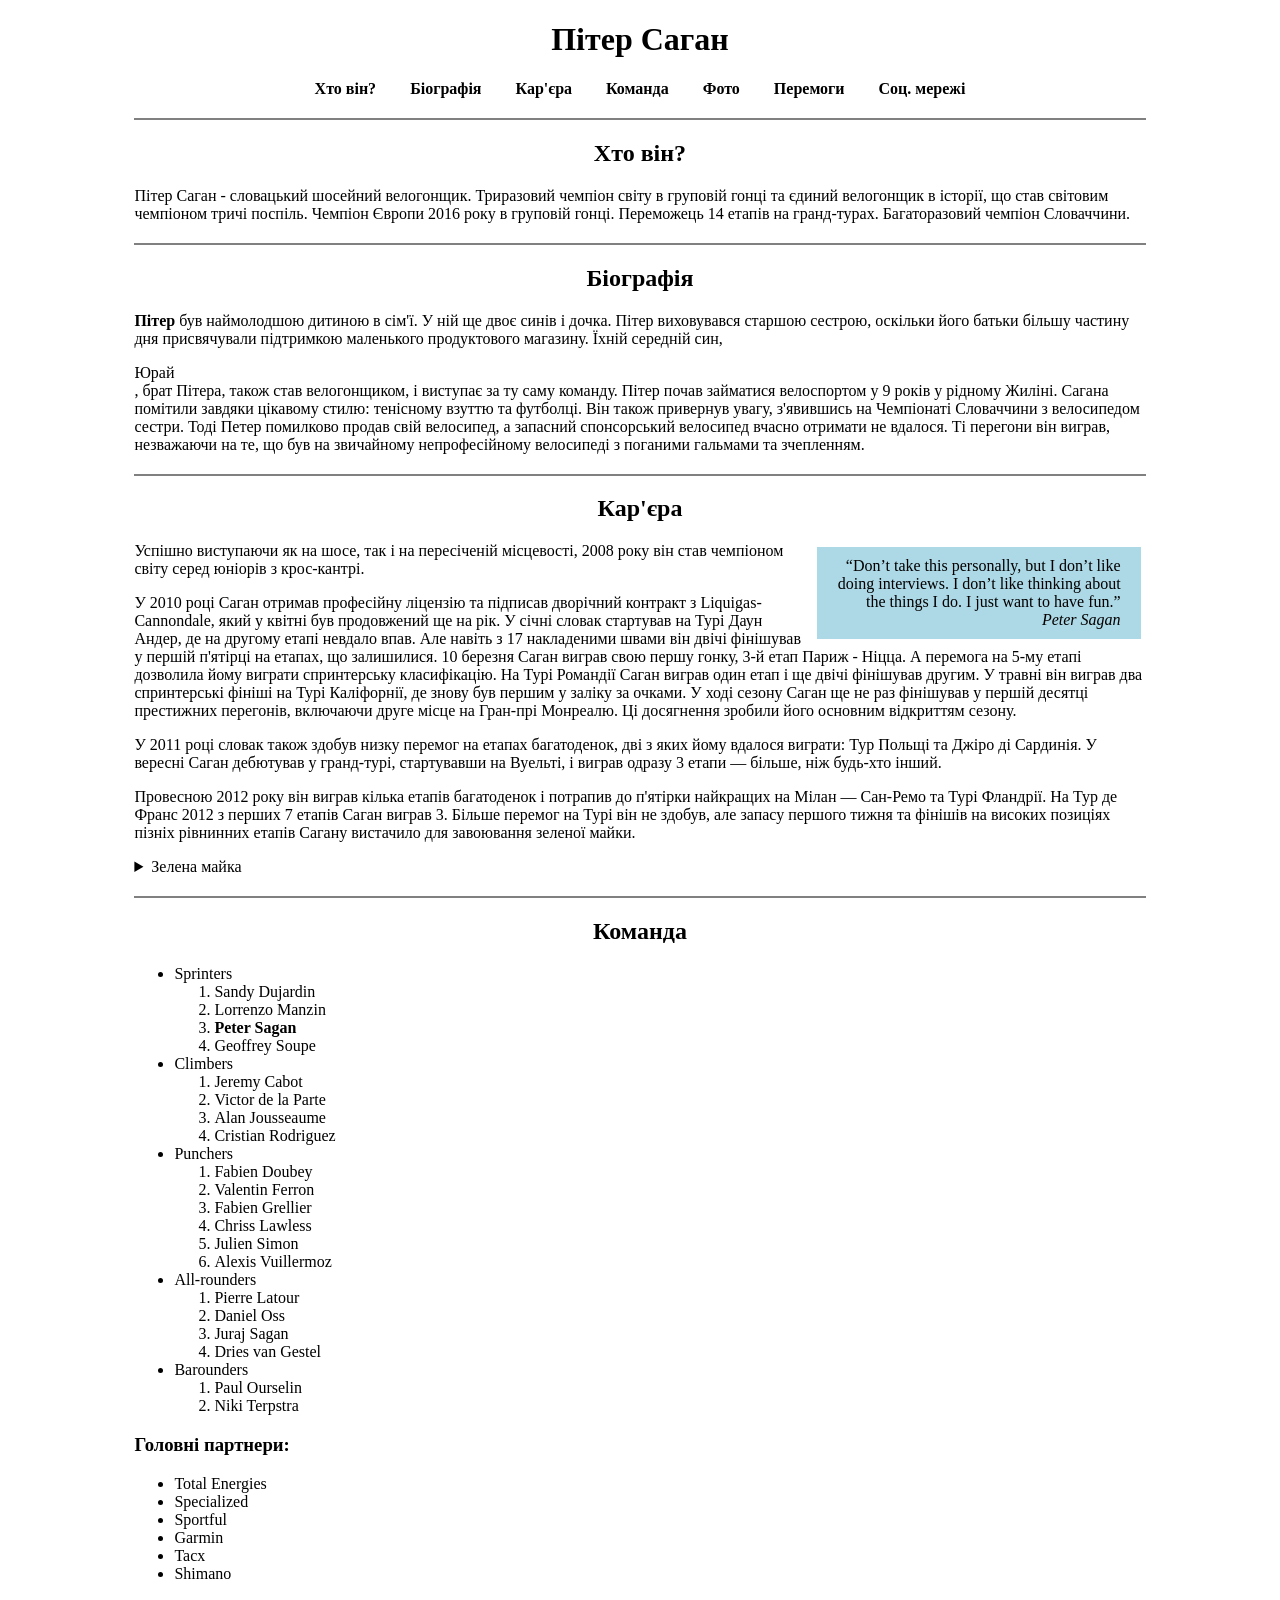
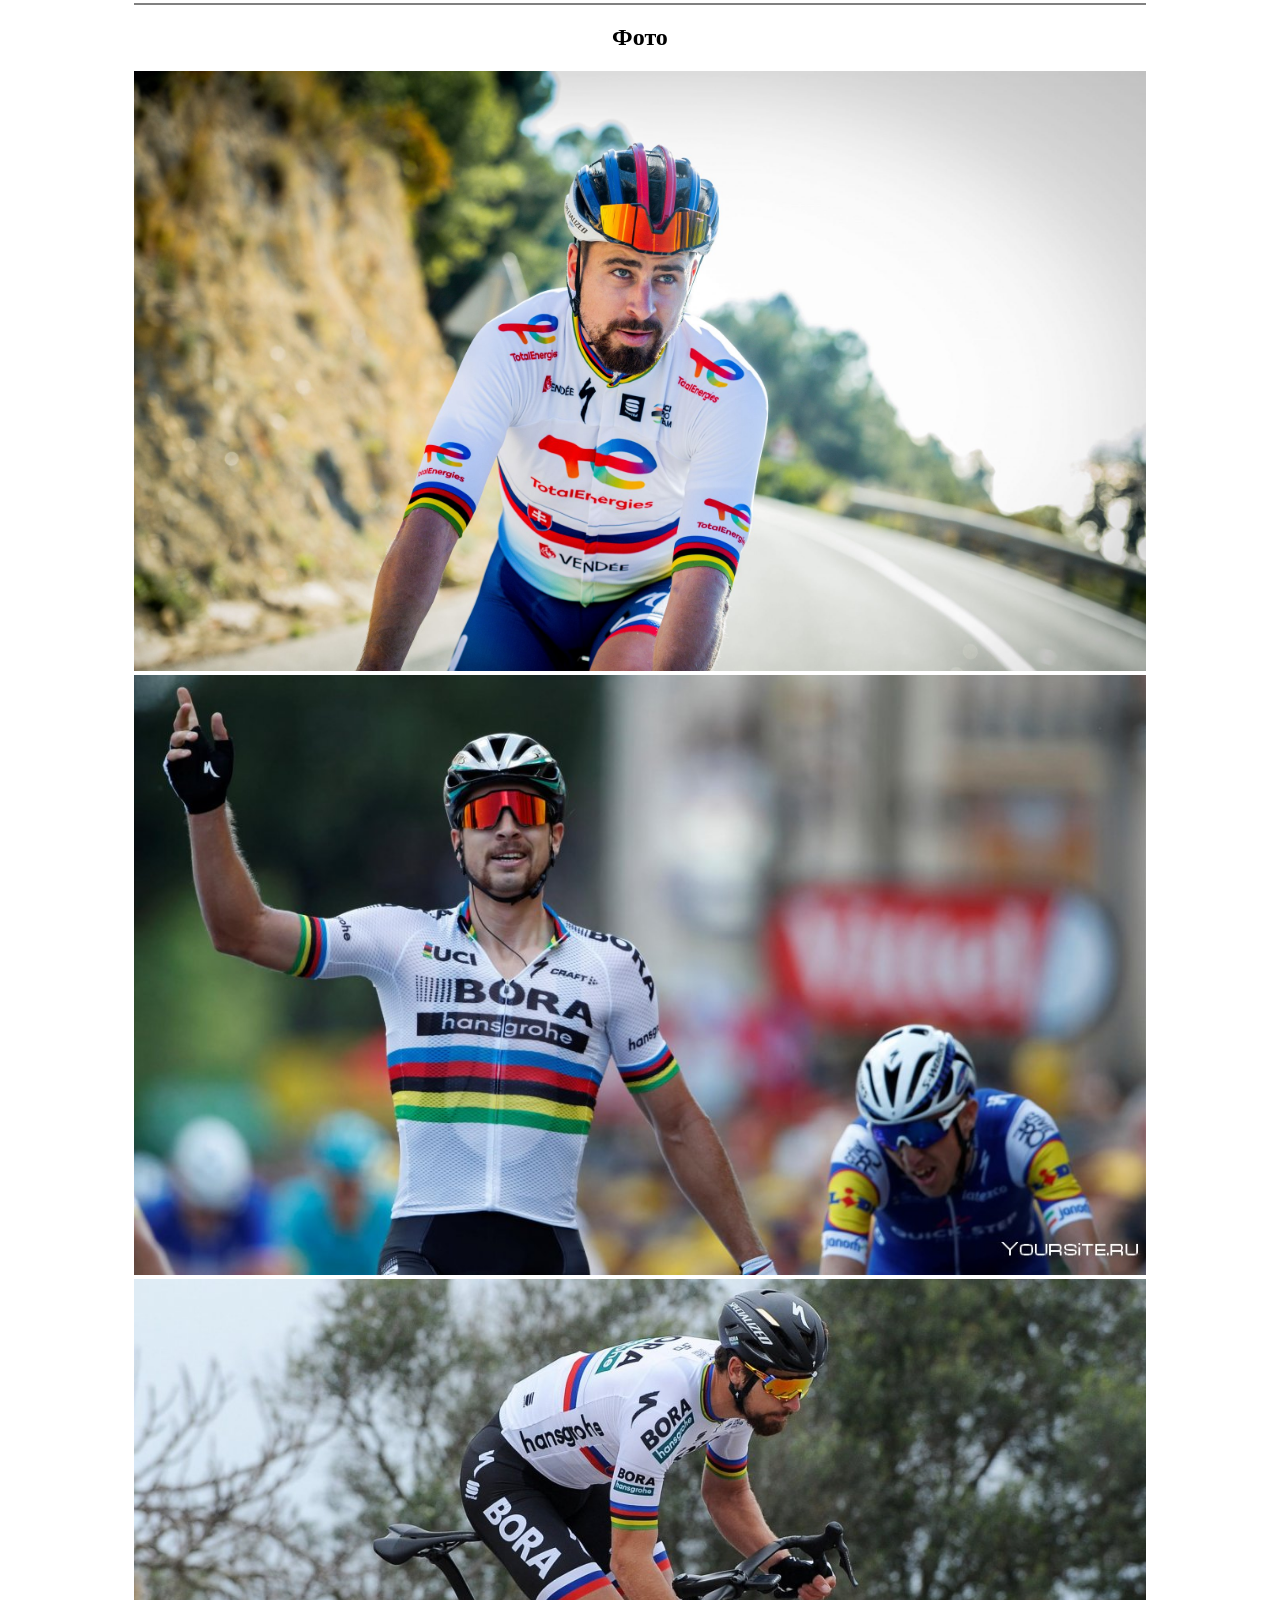
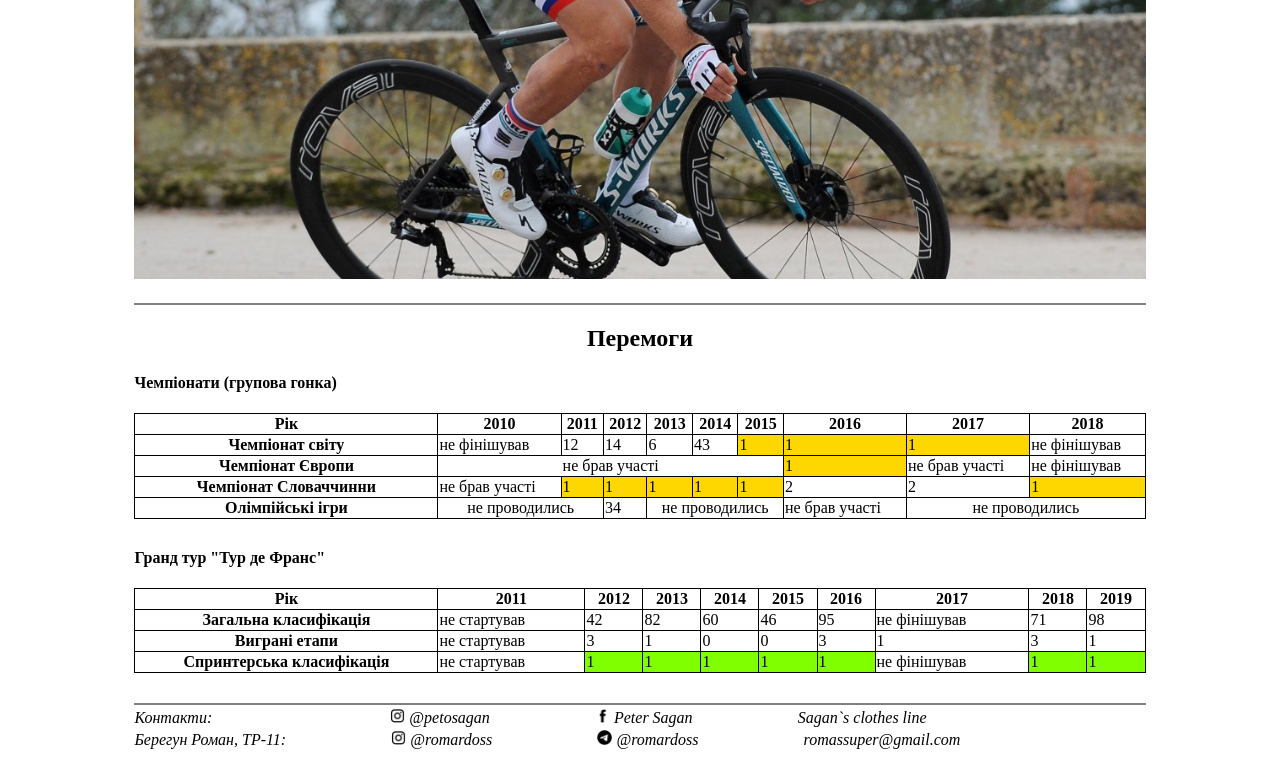
<file: index.html>
<!DOCTYPE html>
<html lang="uk">
<head>
    <meta charset="UTF-8">
    <meta http-equiv="X-UA-Compatible" content="IE=edge">
    <meta name="viewport" content="width=device-width, initial-scale=1.0">
    <title>Пітер Саган</title>
    <base href="index.html">
    <link rel="stylesheet" href="style.css">
</head>
<body>
    <header>
        <h1>Пітер Саган</h1>
        <nav>
            <b>
            <a href="#who" class="header" title="Основна інформація про Пітера">Хто він?</a>
            <a href="#bio" class="header" title="Перейти до біографії спортсмена">Біографія</a>
            <a href="#career" class="header" title="Перейти до розділу кар'єри спортсмена">Кар'єра</a>
            <a href="#team" class="header" title="Команда Сагана">Команда</a>
            <a href="#photo" class="header" title="Переглянути фото Петра">Фото</a>
            <a href="#wins" class="header" title="Таблиця з перемогами">Перемоги</a>
            <a href="#net" class="header" title="Соціальні мережі спортсмена">Соц. мережі</a>
            </b>
        </nav>
    </header>

    <article class="article" id="who">
        <h2 >Хто він?</h2>
        <p>
            Пітер Саган - словацький шосейний велогонщик. Триразовий чемпіон світу в груповій гонці та єдиний велогонщик в історії, що
            став світовим чемпіоном тричі поспіль. Чемпіон Європи 2016 року в груповій гонці. Переможець 14 етапів на гранд-турах.
            Багаторазовий чемпіон Словаччини.
        
        </p>
    </article>

    <article class="article">
        <h2 id="bio">Біографія</h2>
        <p>
            <b>Пітер</b> був наймолодшою ​​дитиною в сім'ї. У ній ще двоє синів і дочка. Пітер виховувався старшою сестрою, оскільки його батьки більшу частину дня присвячували підтримкою маленького продуктового магазину. 
            Їхній середній син, <div>Юрай</div>, брат Пітера, також став велогонщиком, і виступає за ту саму команду. Пітер почав займатися велоспортом у 9 років у рідному Жиліні. Сагана помітили завдяки цікавому стилю: 
            тенісному взуттю та футболці. Він також привернув увагу, з'явившись на Чемпіонаті Словаччини з велосипедом сестри. Тоді Петер помилково продав свій велосипед, а запасний спонсорський велосипед вчасно 
            отримати не вдалося. Ті перегони він виграв, незважаючи на те, що був на звичайному непрофесійному велосипеді з поганими гальмами та зчепленням.
        </p>
    </article>

    <article class="article">
        <h2 id="career">Кар'єра</h2>
        <p>
            <aside>
                “Don’t take this personally, but I don’t like doing interviews. 
                I don’t like thinking about the things I do. I just want to have fun.”
                <br>
                <a class="italic">Peter Sagan</a>
            </aside>
            Успішно виступаючи як на шосе, так і на пересіченій місцевості, 2008 року він став чемпіоном світу серед юніорів з крос-кантрі.
        </p>
        <p>
            У 2010 році Саган отримав професійну ліцензію та підписав дворічний контракт з Liquigas-Cannondale, який у квітні був продовжений ще на рік. 
            У січні словак стартував на Турі Даун Андер, де на другому етапі невдало впав. Але навіть з 17 накладеними швами він двічі фінішував у першій п'ятірці на етапах, що залишилися. 
            10 березня Саган виграв свою першу гонку, 3-й етап Париж - Ніцца. А перемога на 5-му етапі дозволила йому виграти спринтерську класифікацію. 
            На Турі Романдії Саган виграв один етап і ще двічі фінішував другим. У травні він виграв два спринтерські фініші на Турі Каліфорнії, де знову був першим у заліку за очками. 
            У ході сезону Саган ще не раз фінішував у першій десятці престижних перегонів, включаючи друге місце на Гран-прі Монреалю. Ці досягнення зробили його основним відкриттям сезону.
        </p>
        <p>
            У 2011 році словак також здобув низку перемог на етапах багатоденок, дві з яких йому вдалося виграти: Тур Польщі та Джіро ді Сардинія. 
            У вересні Саган дебютував у гранд-турі, стартувавши на Вуельті, і виграв одразу 3 етапи — більше, ніж будь-хто інший.
        </p>
        <p>
            Провесною 2012 року він виграв кілька етапів багатоденок і потрапив до п'ятірки найкращих на Мілан — Сан-Ремо та Турі Фландрії. На Тур де Франс 2012 з перших 7 етапів Саган виграв 3. 
            Більше перемог на Турі він не здобув, але запасу першого тижня та фінішів на високих позиціях пізніх рівнинних етапів Сагану вистачило для завоювання зеленої майки.
            <details>
                <summary>Зелена майка</summary>
                За кожен фінішний спрінт учасникам нараховуються бали. Той, хто має найбільшу кількість балів - їздить у майці зеленого кольору. Той, хто протримався у майці до кінця багатоденних перегонів - 
                перемагає у спринтерській категорії.
            </details>
        </p>
    </article>

    <article class="article">
        <h2 id="team">Команда</h2>
        <ul>
            <li>Sprinters</li>
            <ol>
                <li>Sandy Dujardin</li>
                <li>Lorrenzo Manzin</li>
                <li><b>Peter Sagan</b></li>
                <li>Geoffrey Soupe</li>
            </ol>
            <li>Climbers</li>
            <ol>
                <li>Jeremy Cabot</li>
                <li>Victor de la Parte</li>
                <li>Alan Jousseaume</li>
                <li>Cristian Rodriguez</li>
            </ol>
            <li>Punchers</li>
            <ol>
                <li>Fabien Doubey</li>
                <li>Valentin Ferron</li>
                <li>Fabien Grellier</li>
                <li>Chriss Lawless</li>
                <li>Julien Simon</li>
                <li>Alexis Vuillermoz</li>
            </ol>
            <li>All-rounders</li>
            <ol>
                <li>Pierre Latour</li>
                <li>Daniel Oss</li>
                <li>Juraj Sagan</li>
                <li>Dries van Gestel</li>
            </ol>
            <li>Barounders</li>
            <ol>
                <li>Paul Ourselin</li>
                <li>Niki Terpstra</li>
            </ol>
        </ul>

        <h3 class="def-h">Головні партнери:</h3>
        <ul>
            <li>Total Energies</li>
            <li>Specialized</li>
            <li>Sportful</li>
            <li>Garmin</li>
            <li>Tacx</li>
            <li>Shimano</li>
        </ul>
    </article>

    <article class="article">
        <h2 id="photo">Фото</h2>
        <img src="sagan-on-training.jpg" class="photo">
        <a href="https://www.youtube.com/watch?v=tbSg7ZfvI_M" target="_blank">
            <img src="winning-sagan.jpg" class="photo">
        </a>
        <img src="sagan-sprinting.jpg" class="photo" usemap="#third-photo">
        <map name="third-photo">
            <area shape="rect" coords="0,300,2400,600" target="_blank" alt="bike" title="Велосипеди Specialized" href="https://www.specialized.com/ru/ru/shop/bikes/c/bikes">
            <area shape="rect" coords="0,0,2400,300" target="_blank" alt="Sagan" title="Відео заїздів Сагана" href="https://www.youtube.com/watch?v=QuPJn2h2fZk">
        </map>

    </article>

    <article class="article">
        <h2 id="wins">Перемоги</h2>
        <h4>Чемпіонати (групова гонка)</h4>
        <table>
            <tr>
                <th class="wide">Рік</th>
                <th>2010</th>
                <th>2011</th>
                <th>2012</th>
                <th>2013</th>
                <th>2014</th>
                <th>2015</th>
                <th>2016</th>
                <th>2017</th>
                <th>2018</th>
            </tr>
            <tr>
                <th>Чемпіонат світу</th>
                <td>не фінішував</td>
                <td>12</td>
                <td>14</td>
                <td>6</td>
                <td>43</td>
                <td class="win">1</td>
                <td class="win">1</td>
                <td class="win">1</td>
                <td>не фінішував</td>
            </tr>
            <tr>
                <th>Чемпіонат Європи</th>
                <td colspan="6" class="center">не брав участі</td>
                <td class="win">1</td>
                <td>не брав участі</td>
                <td>не фінішував</td>
            </tr>
            <tr>
                <th>Чемпіонат Словаччинни</th>
                <td>не брав участі</td>
                <td class="win">1</td>
                <td class="win">1</td>
                <td class="win">1</td>
                <td class="win">1</td>
                <td class="win">1</td>
                <td>2</td>
                <td>2</td>
                <td class="win">1</td>
            </tr>
            <tr>
                <th>Олімпійські ігри</th>
                <td colspan="2" class="center">не проводились</td>
                <td>34</td>
                <td colspan="3" class="center">не проводились</td>
                <td>не брав участі</td>
                <td colspan="2" class="center">не проводились</td>
            </tr>
        </table>

        <h4>Гранд тур "Тур де Франс"</h4>
        <table>
            <tr>
                <th class="wide">Рік</th>
                <th>2011</th>
                <th>2012</th>
                <th>2013</th>
                <th>2014</th>
                <th>2015</th>
                <th>2016</th>
                <th>2017</th>
                <th>2018</th>
                <th>2019</th>
            </tr>
            <tr>
                <th>Загальна класифікація</th>
                <td>не стартував</td>
                <td>42</td>
                <td>82</td>
                <td>60</td>
                <td>46</td>
                <td>95</td>
                <td>не фінішував</td>
                <td>71</td>
                <td>98</td>
            </tr>
            <tr>
                <th>Виграні етапи</th>
                <td>не стартував</td>
                <td>3</td>
                <td>1</td>
                <td>0</td>
                <td>0</td>
                <td>3</td>
                <td>1</td>
                <td>3</td>
                <td>1</td>
            </tr>
            <tr>
                <th>Спринтерська класифікація</th>
                <td>не стартував</td>
                <td class="green-win">1</td>
                <td class="green-win">1</td>
                <td class="green-win">1</td>
                <td class="green-win">1</td>
                <td class="green-win">1</td>
                <td>не фінішував</td>
                <td class="green-win">1</td>
                <td class="green-win">1</td>
            </tr>
        </table>
    </article>
    
    <footer>
        <span style="margin-right: 73px;">
            <a id="net">Контакти:</a>
        </span>
        <span>
            <a href="https://www.instagram.com/petosagan/" target="_blank">
                <img src="inst-icon.png" class="icon">
                @petosagan</a>
            </span>
        <span>
            <a href="https://www.facebook.com/PeterSagan/" target="_blank">
                <img src="facebook-icon.png" class="icon">
                Peter Sagan</a>
        </span>
        <span>
            <a href="https://www.sportful.com/II/en/peter-sagan-line" target="_blank">
                Sagan`s clothes line
            </a>
        </span>
        <address>
            <span>
                <a>Берегун Роман, ТР-11:</a>
            </span>
            <span>
                <a href="https://www.instagram.com/romardoss/" target="_blank">
                    <img src="inst-icon.png" class="icon">
                    @romardoss</a>
            </span>
            <span>
                <a href="https://romardoss.t.me/" target="_blank">
                    <img src="telegram-icon.png" class="icon">
                    @romardoss</a>
            </span>
            <span>
                <a href="mailto:romassuper@gmail.com">romassuper@gmail.com</a>
            </span>
        </address>
    </footer>

</body>
</html>
</file>
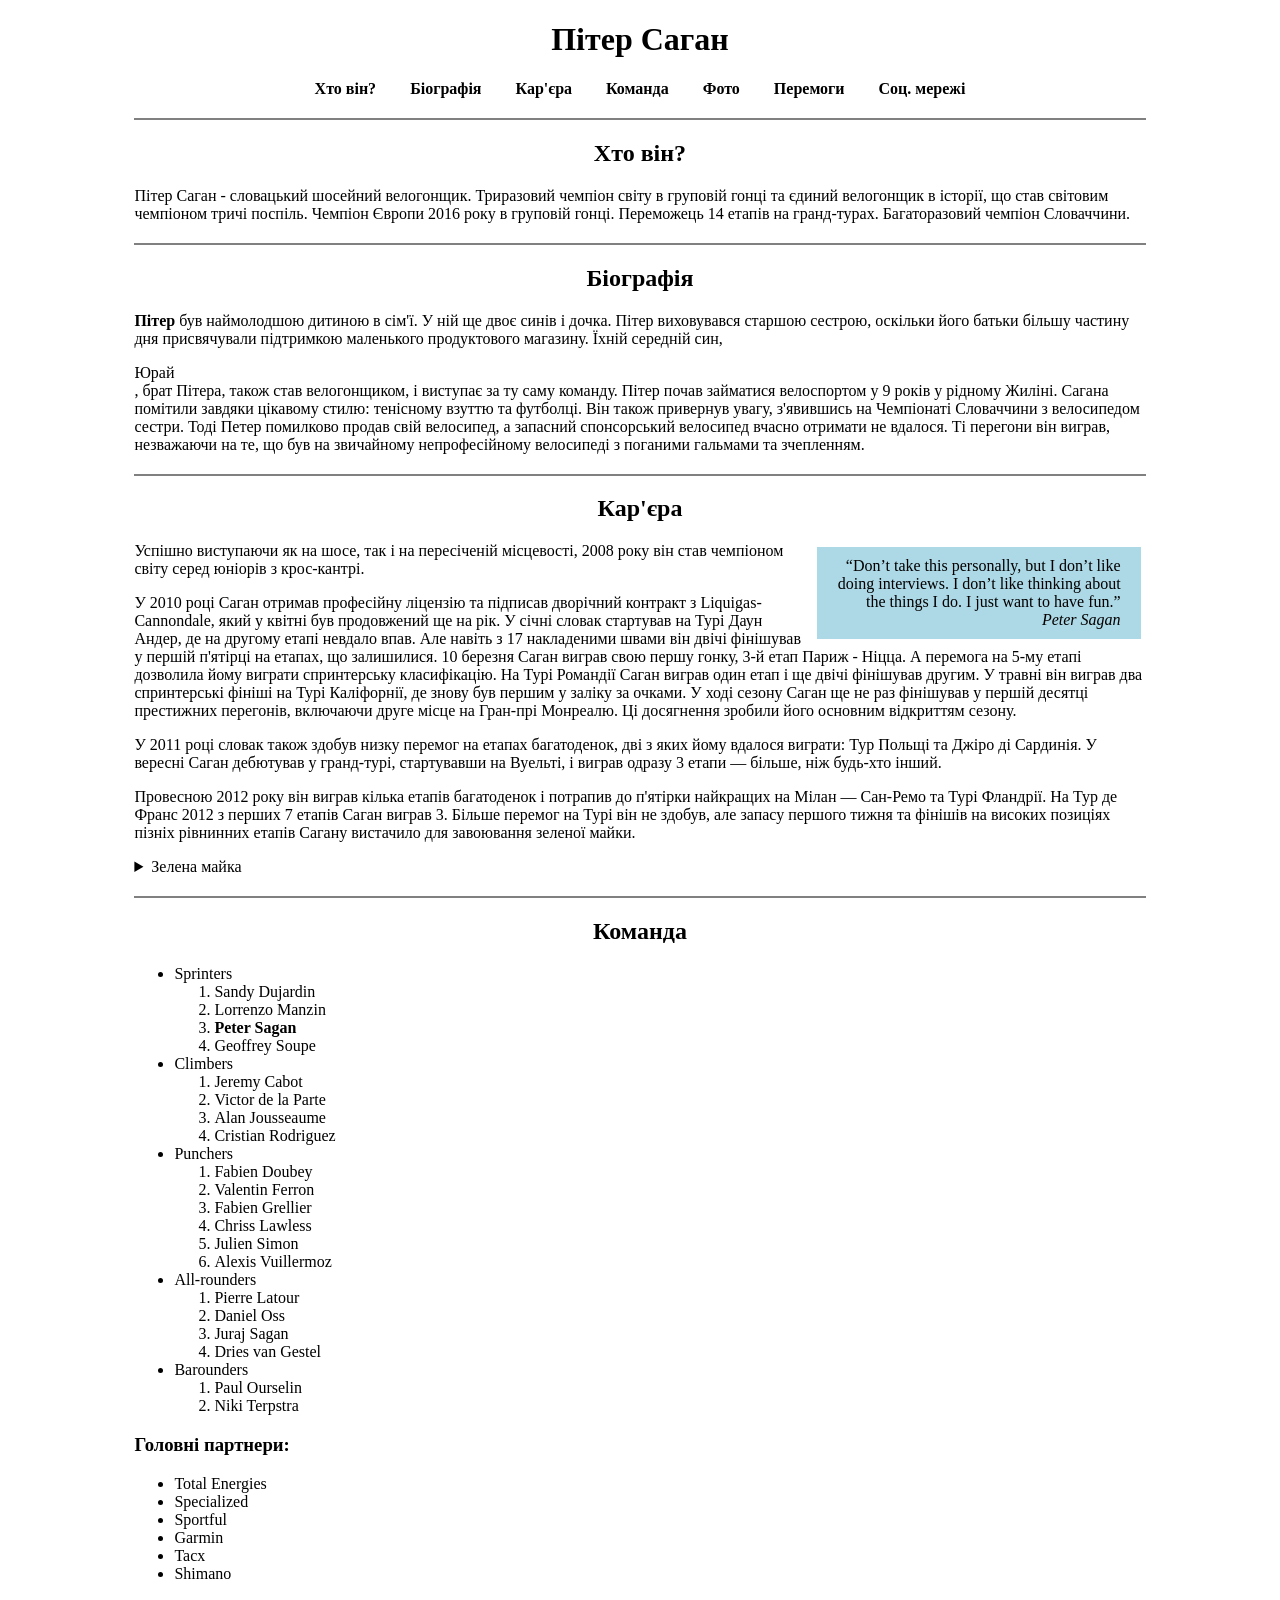
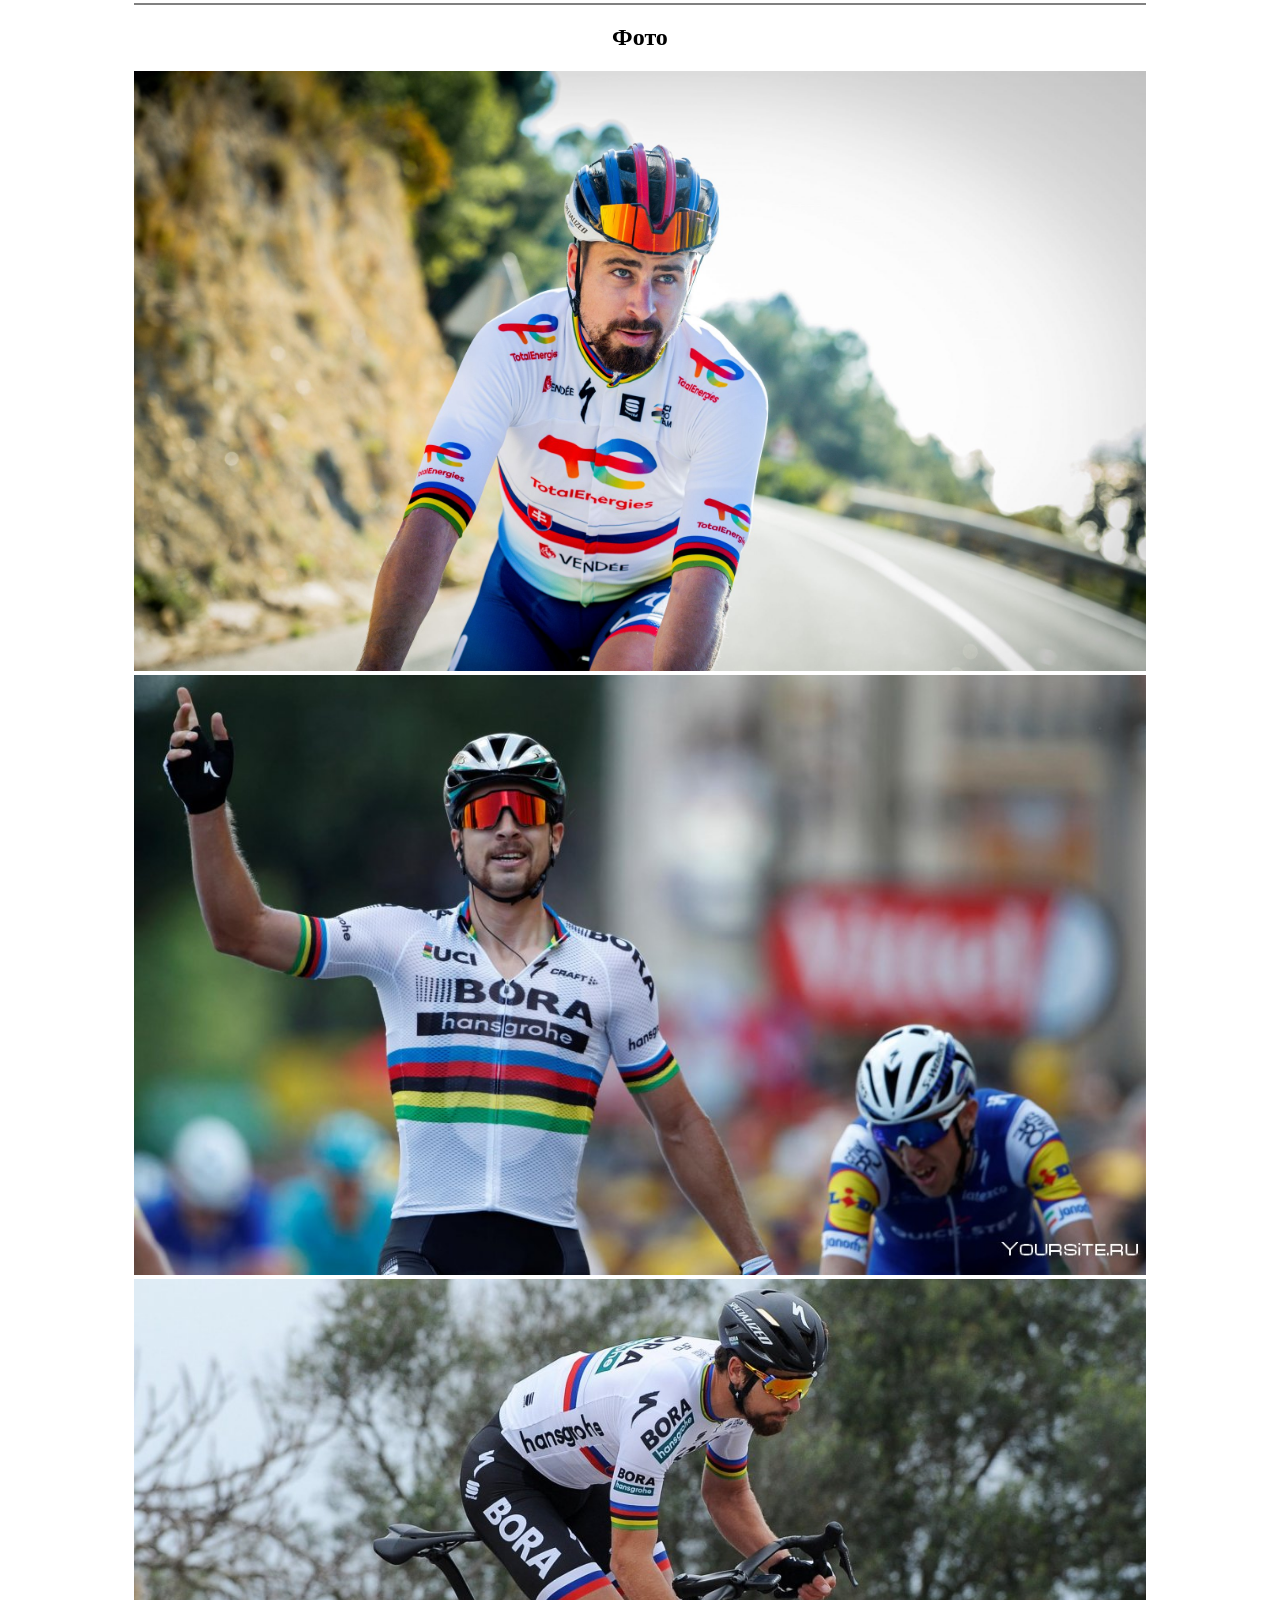
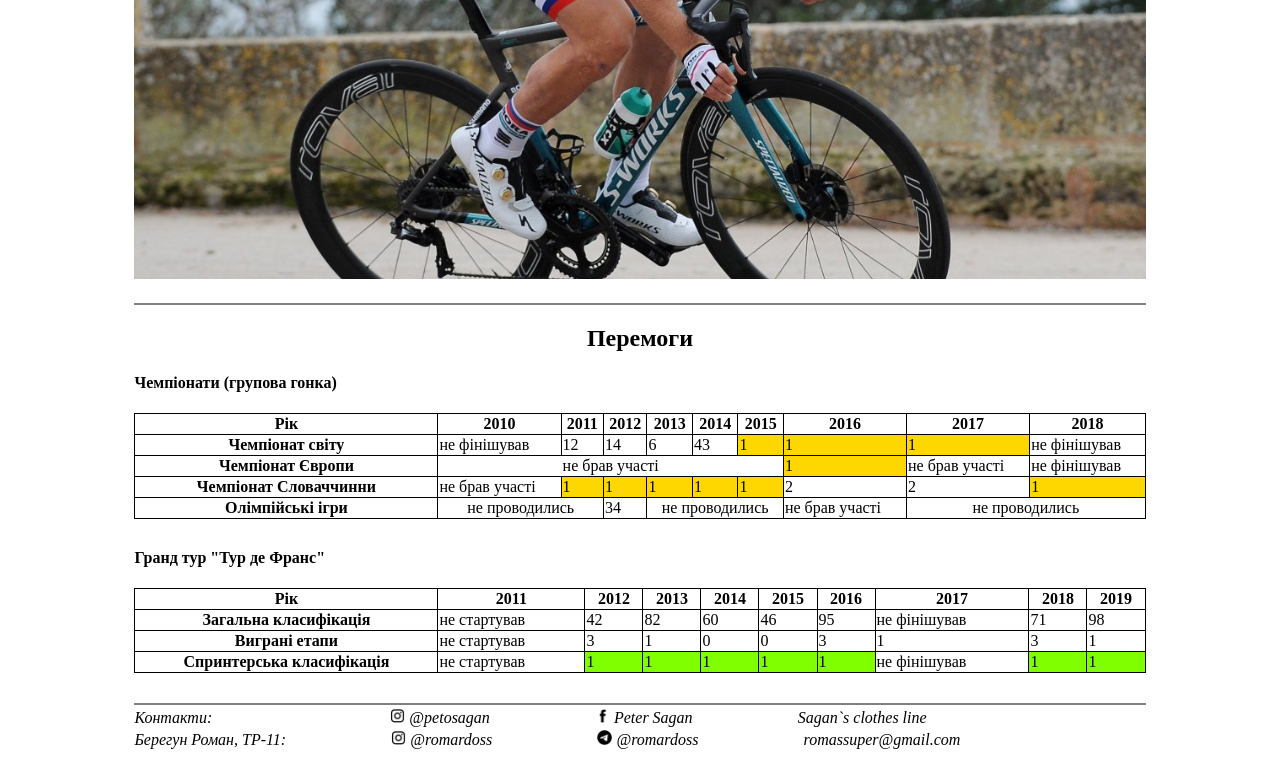
<file: Lab1.html>
<!DOCTYPE html>
<html lang="uk">
<head>
    <meta charset="UTF-8">
    <meta http-equiv="X-UA-Compatible" content="IE=edge">
    <meta name="viewport" content="width=device-width, initial-scale=1.0">
    <title>Пітер Саган</title>
    <base href="Lab1.html">
    <link rel="stylesheet" href="style.css">
</head>
<body>
    <header>
        <h1>Пітер Саган</h1>
        <nav>
            <b>
            <a href="#who" class="header" title="Основна інформація про Пітера">Хто він?</a>
            <a href="#bio" class="header" title="Перейти до біографії спортсмена">Біографія</a>
            <a href="#career" class="header" title="Перейти до розділу кар'єри спортсмена">Кар'єра</a>
            <a href="#team" class="header" title="Команда Сагана">Команда</a>
            <a href="#photo" class="header" title="Переглянути фото Петра">Фото</a>
            <a href="#wins" class="header" title="Таблиця з перемогами">Перемоги</a>
            <a href="#net" class="header" title="Соціальні мережі спортсмена">Соц. мережі</a>
            </b>
        </nav>
    </header>

    <article class="article" id="who">
        <h2 >Хто він?</h2>
        <p>
            Пітер Саган - словацький шосейний велогонщик. Триразовий чемпіон світу в груповій гонці та єдиний велогонщик в історії, що
            став світовим чемпіоном тричі поспіль. Чемпіон Європи 2016 року в груповій гонці. Переможець 14 етапів на гранд-турах.
            Багаторазовий чемпіон Словаччини.
        
        </p>
    </article>

    <article class="article">
        <h2 id="bio">Біографія</h2>
        <p>
            <b>Пітер</b> був наймолодшою ​​дитиною в сім'ї. У ній ще двоє синів і дочка. Пітер виховувався старшою сестрою, оскільки його батьки більшу частину дня присвячували підтримкою маленького продуктового магазину. 
            Їхній середній син, <div>Юрай</div>, брат Пітера, також став велогонщиком, і виступає за ту саму команду. Пітер почав займатися велоспортом у 9 років у рідному Жиліні. Сагана помітили завдяки цікавому стилю: 
            тенісному взуттю та футболці. Він також привернув увагу, з'явившись на Чемпіонаті Словаччини з велосипедом сестри. Тоді Петер помилково продав свій велосипед, а запасний спонсорський велосипед вчасно 
            отримати не вдалося. Ті перегони він виграв, незважаючи на те, що був на звичайному непрофесійному велосипеді з поганими гальмами та зчепленням.
        </p>
    </article>

    <article class="article">
        <h2 id="career">Кар'єра</h2>
        <p>
            <aside>
                “Don’t take this personally, but I don’t like doing interviews. 
                I don’t like thinking about the things I do. I just want to have fun.”
                <br>
                <a class="italic">Peter Sagan</a>
            </aside>
            Успішно виступаючи як на шосе, так і на пересіченій місцевості, 2008 року він став чемпіоном світу серед юніорів з крос-кантрі.
        </p>
        <p>
            У 2010 році Саган отримав професійну ліцензію та підписав дворічний контракт з Liquigas-Cannondale, який у квітні був продовжений ще на рік. 
            У січні словак стартував на Турі Даун Андер, де на другому етапі невдало впав. Але навіть з 17 накладеними швами він двічі фінішував у першій п'ятірці на етапах, що залишилися. 
            10 березня Саган виграв свою першу гонку, 3-й етап Париж - Ніцца. А перемога на 5-му етапі дозволила йому виграти спринтерську класифікацію. 
            На Турі Романдії Саган виграв один етап і ще двічі фінішував другим. У травні він виграв два спринтерські фініші на Турі Каліфорнії, де знову був першим у заліку за очками. 
            У ході сезону Саган ще не раз фінішував у першій десятці престижних перегонів, включаючи друге місце на Гран-прі Монреалю. Ці досягнення зробили його основним відкриттям сезону.
        </p>
        <p>
            У 2011 році словак також здобув низку перемог на етапах багатоденок, дві з яких йому вдалося виграти: Тур Польщі та Джіро ді Сардинія. 
            У вересні Саган дебютував у гранд-турі, стартувавши на Вуельті, і виграв одразу 3 етапи — більше, ніж будь-хто інший.
        </p>
        <p>
            Провесною 2012 року він виграв кілька етапів багатоденок і потрапив до п'ятірки найкращих на Мілан — Сан-Ремо та Турі Фландрії. На Тур де Франс 2012 з перших 7 етапів Саган виграв 3. 
            Більше перемог на Турі він не здобув, але запасу першого тижня та фінішів на високих позиціях пізніх рівнинних етапів Сагану вистачило для завоювання зеленої майки.
            <details>
                <summary>Зелена майка</summary>
                За кожен фінішний спрінт учасникам нараховуються бали. Той, хто має найбільшу кількість балів - їздить у майці зеленого кольору. Той, хто протримався у майці до кінця багатоденних перегонів - 
                перемагає у спринтерській категорії.
            </details>
        </p>
    </article>

    <article class="article">
        <h2 id="team">Команда</h2>
        <ul>
            <li>Sprinters</li>
            <ol>
                <li>Sandy Dujardin</li>
                <li>Lorrenzo Manzin</li>
                <li><b>Peter Sagan</b></li>
                <li>Geoffrey Soupe</li>
            </ol>
            <li>Climbers</li>
            <ol>
                <li>Jeremy Cabot</li>
                <li>Victor de la Parte</li>
                <li>Alan Jousseaume</li>
                <li>Cristian Rodriguez</li>
            </ol>
            <li>Punchers</li>
            <ol>
                <li>Fabien Doubey</li>
                <li>Valentin Ferron</li>
                <li>Fabien Grellier</li>
                <li>Chriss Lawless</li>
                <li>Julien Simon</li>
                <li>Alexis Vuillermoz</li>
            </ol>
            <li>All-rounders</li>
            <ol>
                <li>Pierre Latour</li>
                <li>Daniel Oss</li>
                <li>Juraj Sagan</li>
                <li>Dries van Gestel</li>
            </ol>
            <li>Barounders</li>
            <ol>
                <li>Paul Ourselin</li>
                <li>Niki Terpstra</li>
            </ol>
        </ul>

        <h3 class="def-h">Головні партнери:</h3>
        <ul>
            <li>Total Energies</li>
            <li>Specialized</li>
            <li>Sportful</li>
            <li>Garmin</li>
            <li>Tacx</li>
            <li>Shimano</li>
        </ul>
    </article>

    <article class="article">
        <h2 id="photo">Фото</h2>
        <img src="sagan-on-training.jpg" class="photo">
        <a href="https://www.youtube.com/watch?v=tbSg7ZfvI_M" target="_blank">
            <img src="winning-sagan.jpg" class="photo">
        </a>
        <img src="sagan-sprinting.jpg" class="photo" usemap="#third-photo">
        <map name="third-photo">
            <area shape="rect" coords="0,300,2400,600" target="_blank" alt="bike" title="Велосипеди Specialized" href="https://www.specialized.com/ru/ru/shop/bikes/c/bikes">
            <area shape="rect" coords="0,0,2400,300" target="_blank" alt="Sagan" title="Відео заїздів Сагана" href="https://www.youtube.com/watch?v=QuPJn2h2fZk">
        </map>

    </article>

    <article class="article">
        <h2 id="wins">Перемоги</h2>
        <h4>Чемпіонати (групова гонка)</h4>
        <table>
            <tr>
                <th class="wide">Рік</th>
                <th>2010</th>
                <th>2011</th>
                <th>2012</th>
                <th>2013</th>
                <th>2014</th>
                <th>2015</th>
                <th>2016</th>
                <th>2017</th>
                <th>2018</th>
            </tr>
            <tr>
                <th>Чемпіонат світу</th>
                <td>не фінішував</td>
                <td>12</td>
                <td>14</td>
                <td>6</td>
                <td>43</td>
                <td class="win">1</td>
                <td class="win">1</td>
                <td class="win">1</td>
                <td>не фінішував</td>
            </tr>
            <tr>
                <th>Чемпіонат Європи</th>
                <td colspan="6" class="center">не брав участі</td>
                <td class="win">1</td>
                <td>не брав участі</td>
                <td>не фінішував</td>
            </tr>
            <tr>
                <th>Чемпіонат Словаччинни</th>
                <td>не брав участі</td>
                <td class="win">1</td>
                <td class="win">1</td>
                <td class="win">1</td>
                <td class="win">1</td>
                <td class="win">1</td>
                <td>2</td>
                <td>2</td>
                <td class="win">1</td>
            </tr>
            <tr>
                <th>Олімпійські ігри</th>
                <td colspan="2" class="center">не проводились</td>
                <td>34</td>
                <td colspan="3" class="center">не проводились</td>
                <td>не брав участі</td>
                <td colspan="2" class="center">не проводились</td>
            </tr>
        </table>

        <h4>Гранд тур "Тур де Франс"</h4>
        <table>
            <tr>
                <th class="wide">Рік</th>
                <th>2011</th>
                <th>2012</th>
                <th>2013</th>
                <th>2014</th>
                <th>2015</th>
                <th>2016</th>
                <th>2017</th>
                <th>2018</th>
                <th>2019</th>
            </tr>
            <tr>
                <th>Загальна класифікація</th>
                <td>не стартував</td>
                <td>42</td>
                <td>82</td>
                <td>60</td>
                <td>46</td>
                <td>95</td>
                <td>не фінішував</td>
                <td>71</td>
                <td>98</td>
            </tr>
            <tr>
                <th>Виграні етапи</th>
                <td>не стартував</td>
                <td>3</td>
                <td>1</td>
                <td>0</td>
                <td>0</td>
                <td>3</td>
                <td>1</td>
                <td>3</td>
                <td>1</td>
            </tr>
            <tr>
                <th>Спринтерська класифікація</th>
                <td>не стартував</td>
                <td class="green-win">1</td>
                <td class="green-win">1</td>
                <td class="green-win">1</td>
                <td class="green-win">1</td>
                <td class="green-win">1</td>
                <td>не фінішував</td>
                <td class="green-win">1</td>
                <td class="green-win">1</td>
            </tr>
        </table>
    </article>
    
    <footer>
        <span style="margin-right: 73px;">
            <a id="net">Контакти:</a>
        </span>
        <span>
            <a href="https://www.instagram.com/petosagan/" target="_blank">
                <img src="inst-icon.png" class="icon">
                @petosagan</a>
            </span>
        <span>
            <a href="https://www.facebook.com/PeterSagan/" target="_blank">
                <img src="facebook-icon.png" class="icon">
                Peter Sagan</a>
        </span>
        <span>
            <a href="https://www.sportful.com/II/en/peter-sagan-line" target="_blank">
                Sagan`s clothes line
            </a>
        </span>
        <address>
            <span>
                <a>Берегун Роман, ТР-11:</a>
            </span>
            <span>
                <a href="https://www.instagram.com/romardoss/" target="_blank">
                    <img src="inst-icon.png" class="icon">
                    @romardoss</a>
            </span>
            <span>
                <a href="https://romardoss.t.me/" target="_blank">
                    <img src="telegram-icon.png" class="icon">
                    @romardoss</a>
            </span>
            <span>
                <a href="mailto:romassuper@gmail.com">romassuper@gmail.com</a>
            </span>
        </address>
    </footer>

</body>
</html>
</file>
<file: style.css>
.header {
    padding: 15px;
}
a{
    text-decoration: none;
    /*font-style: italic;*/
    color:black;
}
.article {
    width: 80%;
    margin-left: 10%;
    margin-top: 20px;
    border-top: 2px solid;
    border-color: grey;
}
.photo{
    width: 100%;
    height: 600px;
    object-fit: cover;
    object-position: 100% 0;
}
footer{
    width: 80%;
    margin-left: 10%;
    border-top: 2px solid;
    border-color: grey;
}
.icon{
    width: 15px;
    padding-top: 3px;
}
span{
    padding-right: 10%;
}
h1, h2{
    text-align: center;
}
nav{
    text-align: center;
}
span{
    font-style: italic;
}
table{
    margin-bottom: 30px;
    width: 100%;
    border-collapse: collapse;
}
.wide{
    width: 30%;
}
th, td, tr{
    border: 1px solid black;
}
.def-h{
    /*default h1-6*/
    text-align: left;
}
.center{
    text-align: center;
}
aside{
    width: 30%;
    float: right;
    margin: 5px;
    padding-right: 20px;
    padding-top: 10px;
    padding-bottom: 10px;
    background-color: lightblue;
    text-align: right;
}
.italic{
    font-style: italic;
}
.win{
    background-color: gold;
}
.green-win{
    background-color:chartreuse;
}
</file>
